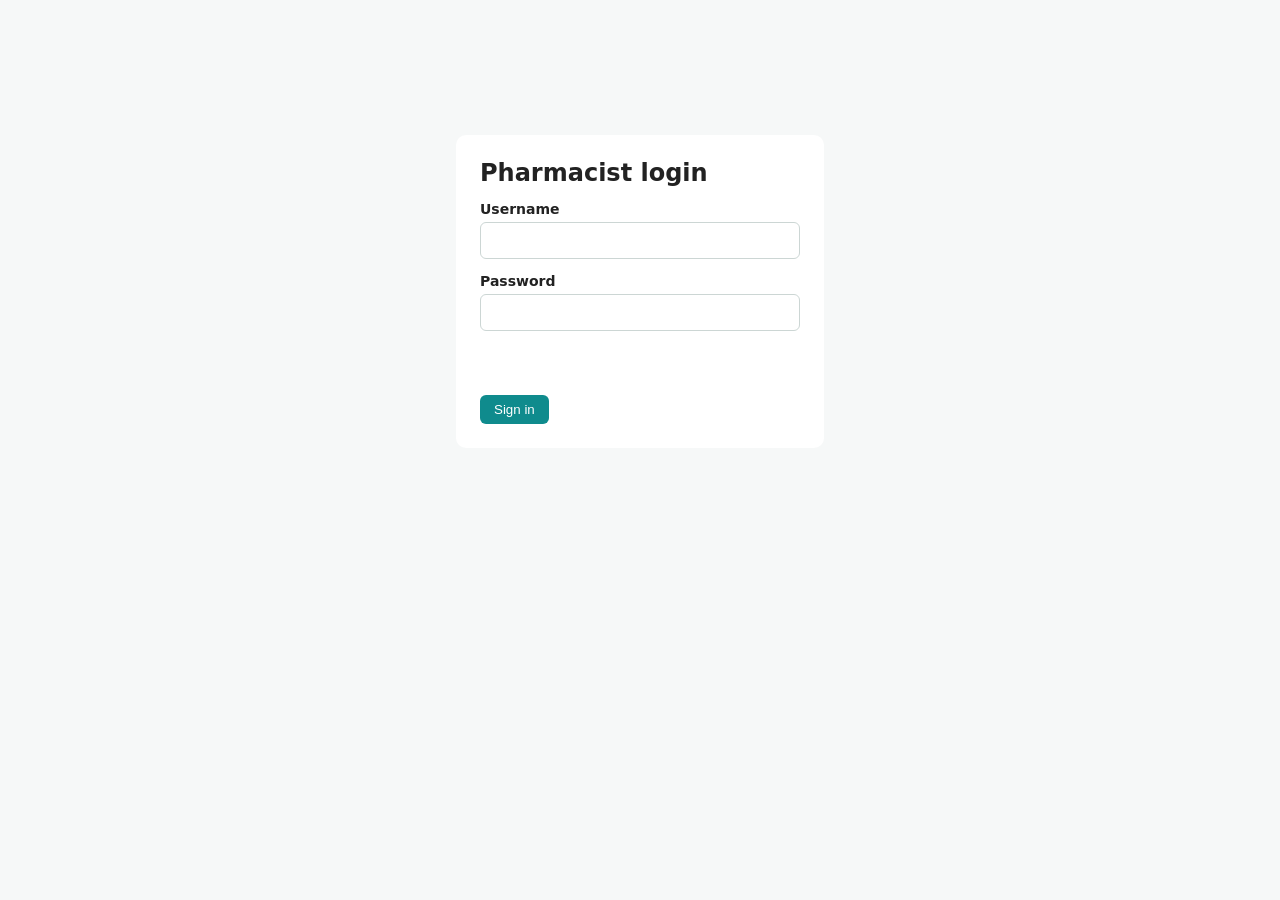
<file: pharmacy/index.html>
<!DOCTYPE html>
<html lang="en">
<head>
<meta charset="UTF-8">
<meta name="viewport" content="width=device-width, initial-scale=1">
<title>Pharmacist Portal</title>
<link rel="stylesheet" href="style.css">
</head>

<body>

<!-- ================= LOGIN ================= -->
<div id="loginPage">
  <h2>Pharmacist login</h2>

  <label>Username</label>
  <input id="username">

  <label>Password</label>
  <input id="password" type="password">

  <p id="loginError"></p>

  <button onclick="login()">Sign in</button>
</div>


<!-- ================= PHARMACIST PORTAL ================= -->
<div id="portal" class="hidden">

  <header>
    <b id="pharmacistName"></b>

    <nav>
      <button id="tab-dashboard" onclick="showTab('dashboard')">Dashboard</button>
      <button id="tab-queue" onclick="showTab('queue')">Prescriptions</button>
      <button id="tab-stock" onclick="showTab('stock')">Medicine stock</button>
      <button id="tab-history" onclick="showTab('history')">History</button>
      <button id="tab-bills" onclick="showTab('bills')">Bills</button>
    </nav>

    <button class="light" onclick="logout()">Sign out</button>
  </header>

  <main>
    <div id="page-dashboard"></div>
    <div id="page-queue" class="hidden"></div>
    <div id="page-stock" class="hidden"></div>
    <div id="page-history" class="hidden"></div>
    <div id="page-bills" class="hidden"></div>
  </main>
</div>


<!-- ================= DISPENSE POPUP ================= -->
<dialog id="dispenseDialog">
  <h2 id="dispenseTitle"></h2>

  <p class="small-note">
    Enter the number of strips to give now. If stock is limited, the remaining quantity stays in the Prescriptions list.
  </p>

  <div id="dispenseItems"></div>

  <button onclick="saveDispense()">Dispense</button>
  <button class="light" onclick="closeDialog('dispenseDialog')">Cancel</button>
</dialog>


<!-- ================= ADD STOCK POPUP ================= -->
<dialog id="stockDialog">
  <h2 id="stockTitle">Add stock</h2>

  <label>Batch number</label>
  <input id="batchNumber" placeholder="e.g. PCM002">

  <label>Number of boxes received</label>
  <input id="boxCount" type="number" min="1">

  <label>Strips in one box</label>
  <input id="stripsPerBox" type="number" min="1">

  <label>Expiry date</label>
  <input id="expiryDate" type="date">

  <p class="small-note">
    Example: 5 boxes × 10 strips = 50 strips.
    A new stock entry creates a new batch.
  </p>

  <button onclick="saveStock()">Save stock</button>
  <button class="light" onclick="closeDialog('stockDialog')">Cancel</button>
</dialog>


<!-- ================= VIEW BATCHES POPUP ================= -->
<dialog id="batchDialog">
  <h2 id="batchTitle"></h2>
  <div id="batchContent"></div>

  <button class="light" onclick="closeDialog('batchDialog')">Close</button>
</dialog>


<script src="js/data.js"></script>
<script src="js/utils.js"></script>
<script src="js/stock.js"></script>
<script src="js/medicines.js"></script>
<script src="js/prescriptions.js"></script>
<script src="js/billing.js"></script>
<script src="js/dashboard.js"></script>
<script src="js/app.js"></script>
</body>
</html>
</file>
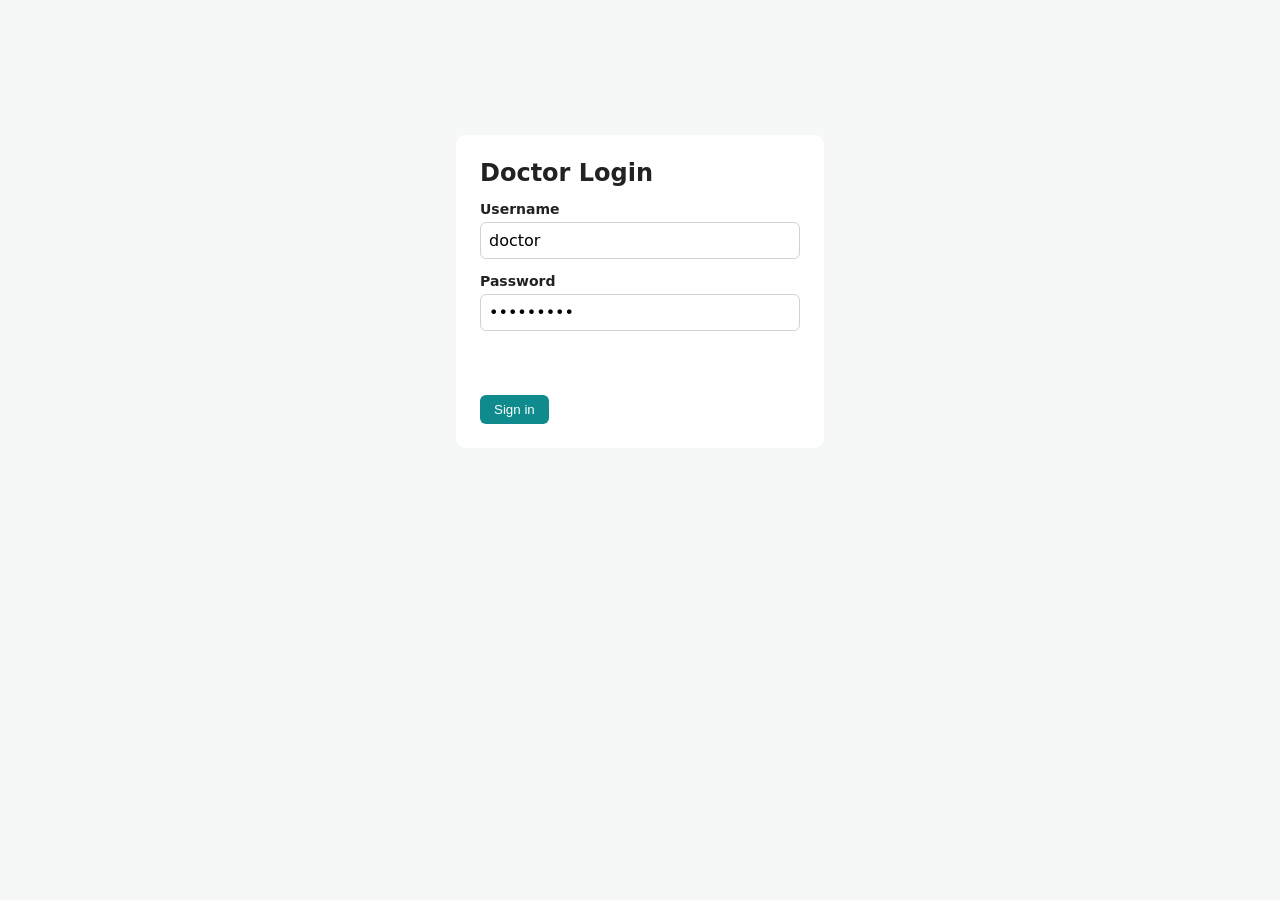
<file: doctor-simple.html>
<!DOCTYPE html>
<html lang="en">
<head>
<meta charset="UTF-8">
<meta name="viewport" content="width=device-width, initial-scale=1">
<title>Doctor Portal</title>

<style>
  /* ---- Basic look ---- */
  body   { margin: 0; font-family: system-ui, sans-serif; background: #f6f8f8; color: #222; }
  h2     { margin: 0 0 12px; }
  button { padding: 7px 14px; border: 0; border-radius: 6px; background: #0f8b8d; color: #fff; cursor: pointer; }
  button.light { background: #e6efee; color: #12313a; }
  input, select, textarea { width: 100%; padding: 8px; margin: 4px 0 12px; border: 1px solid #ccd6d4; border-radius: 6px; font: inherit; box-sizing: border-box; }
  label  { font-weight: bold; font-size: 14px; }
  .hidden { display: none; }

  /* ---- Login card ---- */
  #loginPage { max-width: 320px; margin: 15vh auto; background: #fff; padding: 24px; border-radius: 10px; }
  #loginError { color: #c8413b; min-height: 20px; }

  /* ---- Top bar and tabs ---- */
  header { background: #fff; border-bottom: 1px solid #dde5e3; padding: 12px 20px; display: flex; justify-content: space-between; align-items: center; }
  nav button { background: none; color: #555; padding: 6px 12px; }
  nav button.active { color: #0f8b8d; font-weight: bold; border-bottom: 2px solid #0f8b8d; border-radius: 0; }
  main { max-width: 900px; margin: 24px auto; padding: 0 16px; }

  /* ---- Tables ---- */
  table { width: 100%; background: #fff; border-collapse: collapse; border-radius: 8px; overflow: hidden; }
  th, td { text-align: left; padding: 10px 12px; border-bottom: 1px solid #eef2f1; }
  th { background: #eef3f2; font-size: 13px; color: #667; }
  .empty { background: #fff; padding: 20px; border-radius: 8px; color: #777; }

  /* ---- Popup form ---- */
  dialog { border: 0; border-radius: 10px; padding: 22px; width: min(420px, 92vw); }
  dialog::backdrop { background: rgba(0, 0, 0, 0.4); }
</style>
</head>

<body>

<!-- ================= LOGIN ================= -->
<div id="loginPage">
  <h2>Doctor Login</h2>
  <label>Username</label>
  <input id="username" value="doctor">          <!--Username:-doctor   Password:-doctor123-->
  <label>Password</label>
  <input id="password" type="password" value="doctor123">
  <p id="loginError"></p>
  <button onclick="login()">Sign in</button>
</div>

<!-- ================= PORTAL ================= -->
<div id="portal" class="hidden">
  <header>
    <b id="doctorName"></b>
    <nav>
      <button id="tab-queue"   onclick="showTab('queue')">Appointments</button>
      <button id="tab-history" onclick="showTab('history')">Consultations</button>
      <button id="tab-labs"    onclick="showTab('labs')">Lab results</button>
    </nav>
    <button class="light" onclick="logout()">Sign out</button>
  </header>

  <main>
    <div id="page-queue"></div>
    <div id="page-history" class="hidden"></div>
    <div id="page-labs" class="hidden"></div>
  </main>
</div>

<!-- ================= CONSULTATION POPUP ================= -->
<dialog id="consultDialog">
  <h2 id="consultTitle"></h2>

  <label>Diagnosis</label>
  <input id="diagnosis">

  <label>Notes</label>
  <textarea id="notes" rows="3"></textarea>

  <label>Medicine (optional)</label>
  <select id="medicine"></select>

  <label>Dosage</label>
  <input id="dosage" placeholder="e.g. 1 tablet twice a day for 5 days">

  <label>Lab test (optional)</label>
  <select id="labTest"></select>

  <button onclick="saveConsultation()">Save</button>
  <button class="light" onclick="consultDialog.close()">Cancel</button>
</dialog>


<script>
// =====================================================
// 1. DATABASE  (uses the browser's localStorage)
//    To use your real backend later, only change these functions.
// =====================================================

// Read a whole table, e.g. getTable('patients')
function getTable(name) {
  return JSON.parse(localStorage.getItem('cms_' + name) || '[]');
}

// Save a whole table
function saveTable(name, rows) {
  localStorage.setItem('cms_' + name, JSON.stringify(rows));
}

// Add one row and give it an id
function addRow(name, row) {
  const rows = getTable(name);
  row.id = Date.now() + Math.floor(Math.random() * 1000);
  row.created = new Date().toISOString();
  rows.push(row);
  saveTable(name, rows);
}

// Change fields of one row, e.g. updateRow('appts', 5, { status: 'completed' })
function updateRow(name, id, changes) {
  const rows = getTable(name).map(row => row.id == id ? { ...row, ...changes } : row);
  saveTable(name, rows);
}

// Find one row by id
function findRow(name, id) {
  return getTable(name).find(row => row.id == id) || {};
}


// =====================================================
// 2. SAMPLE DATA  (created once, so you have something to see)
// =====================================================
function createSampleData() {
  if (localStorage.getItem('cms_seeded')) return;

  addRow('users', { name: 'System Admin',   username: 'admin',     password: 'admin123',  role: 'admin' });
  addRow('users', { name: 'Anita Rao',      username: 'reception', password: 'recep123',  role: 'reception' });
  addRow('users', { name: 'Dr. Meera Nair', username: 'doctor',    password: 'doctor123', role: 'doctor' });
  addRow('users', { name: 'Ravi Kumar',     username: 'pharma',    password: 'pharma123', role: 'pharmacist' });
  addRow('users', { name: 'Sneha Pillai',   username: 'lab',       password: 'lab123',    role: 'lab' });

  addRow('patients', { code: 'P-1001', name: 'Arun Menon', age: 34, gender: 'Male',   phone: '9847000001', address: 'Kowdiar' });
  addRow('patients', { code: 'P-1002', name: 'Latha S',    age: 52, gender: 'Female', phone: '9847000002', address: 'Pattom' });

  addRow('meds', { name: 'Paracetamol 500mg', stock: 120, min: 30 });
  addRow('meds', { name: 'Amoxicillin 250mg', stock: 60,  min: 20 });
  addRow('meds', { name: 'Metformin 500mg',   stock: 15,  min: 20 });

  const doctor   = getTable('users').find(u => u.role === 'doctor');
  const patients = getTable('patients');
  addRow('appts', { pid: patients[0].id, did: doctor.id, date: today(), time: '10:00', reason: 'Fever for 3 days',        status: 'checkedin' });
  addRow('appts', { pid: patients[1].id, did: doctor.id, date: today(), time: '10:30', reason: 'Routine diabetes review', status: 'booked' });

  localStorage.setItem('cms_seeded', '1');
}


// =====================================================
// 3. SMALL HELPERS
// =====================================================
const LAB_TESTS = ['Complete blood count', 'Blood sugar (fasting)', 'Lipid profile', 'Urine routine', 'Liver function test'];

let doctor = null;            // the logged-in doctor
let appointmentBeingSeen = null;  // the appointment open in the popup

function today() {
  return new Date().toISOString().slice(0, 10);
}

// Stops text from being treated as HTML (safe to show user-typed text)
function safe(text) {
  const div = document.createElement('div');
  div.textContent = text ?? '';
  return div.innerHTML;
}

function patientName(id) {
  return safe(findRow('patients', id).name || 'Unknown');
}

// Build a table from column titles and rows of cells (each row is a list of HTML strings)
function makeTable(titles, rows, emptyMessage) {
  if (rows.length === 0) return `<div class="empty">${emptyMessage}</div>`;

  const head = titles.map(t => `<th>${t}</th>`).join('');
  const body = rows.map(cells => '<tr>' + cells.map(c => `<td>${c}</td>`).join('') + '</tr>').join('');
  return `<table><tr>${head}</tr>${body}</table>`;
}


// =====================================================
// 4. LOGIN / LOGOUT
// =====================================================
function login() {
  const username = document.getElementById('username').value.trim();
  const password = document.getElementById('password').value;

  const user = getTable('users').find(u =>
    u.role === 'doctor' && u.username === username && u.password === password);

  if (!user) {
    document.getElementById('loginError').textContent = 'Wrong username or password.';
    return;
  }

  localStorage.setItem('cms_session', user.id);
  openPortal(user);
}

function logout() {
  localStorage.removeItem('cms_session');
  location.reload();
}

function openPortal(user) {
  doctor = user;
  document.getElementById('loginPage').classList.add('hidden');
  document.getElementById('portal').classList.remove('hidden');
  document.getElementById('doctorName').textContent = user.name;
  showTab('queue');
}


// =====================================================
// 5. TABS
// =====================================================
function showTab(name) {
  for (const tab of ['queue', 'history', 'labs']) {
    document.getElementById('page-' + tab).classList.toggle('hidden', tab !== name);
    document.getElementById('tab-' + tab).classList.toggle('active', tab === name);
  }

  if (name === 'queue')   drawQueue();
  if (name === 'history') drawHistory();
  if (name === 'labs')    drawLabs();
}


// =====================================================
// 6. THE THREE PAGES
// =====================================================

// Patients waiting to see this doctor
function drawQueue() {
  const waiting = getTable('appts').filter(a =>
    a.did == doctor.id && (a.status === 'booked' || a.status === 'checkedin'));

  const rows = waiting.map(a => [
    safe(a.date) + ' ' + safe(a.time),
    patientName(a.pid),
    safe(a.reason),
    `<button onclick="openConsultation(${a.id})">See patient</button>`
  ]);

  document.getElementById('page-queue').innerHTML =
    '<h2>My queue</h2>' +
    makeTable(['When', 'Patient', 'Reason', ''], rows, 'No patients waiting.');
}

// Past consultations by this doctor
function drawHistory() {
  const done = getTable('consults').filter(c => c.did == doctor.id).reverse();

  const rows = done.map(c => [
    new Date(c.created).toLocaleDateString(),
    patientName(c.pid),
    safe(c.diagnosis),
    safe(c.notes)
  ]);

  document.getElementById('page-history').innerHTML =
    '<h2>Consultations</h2>' +
    makeTable(['Date', 'Patient', 'Diagnosis', 'Notes'], rows, 'No consultations yet.');
}

// Lab tests this doctor ordered
function drawLabs() {
  const orders = getTable('labs').filter(l => l.did == doctor.id).reverse();

  const rows = orders.map(l => [
    patientName(l.pid),
    safe(l.test),
    l.status === 'done' ? safe(l.result) : 'Waiting for result'
  ]);

  document.getElementById('page-labs').innerHTML =
    '<h2>Lab results</h2>' +
    makeTable(['Patient', 'Test', 'Result'], rows, 'You have not ordered any lab tests.');
}


// =====================================================
// 7. CONSULTATION POPUP
// =====================================================

// Open the popup for one appointment
function openConsultation(appointmentId) {
  appointmentBeingSeen = findRow('appts', appointmentId);

  document.getElementById('consultTitle').textContent =
    'Consultation: ' + findRow('patients', appointmentBeingSeen.pid).name;

  // Clear the form
  document.getElementById('diagnosis').value = '';
  document.getElementById('notes').value = '';
  document.getElementById('dosage').value = '';

  // Fill the medicine list
  const medicineOptions = getTable('meds')
    .map(m => `<option value="${m.id}">${safe(m.name)} (${m.stock} in stock)</option>`)
    .join('');
  document.getElementById('medicine').innerHTML = '<option value="">None</option>' + medicineOptions;

  // Fill the lab test list
  const labOptions = LAB_TESTS.map(t => `<option>${t}</option>`).join('');
  document.getElementById('labTest').innerHTML = '<option value="">None</option>' + labOptions;

  document.getElementById('consultDialog').showModal();
}

// Save everything from the popup
function saveConsultation() {
  const diagnosis = document.getElementById('diagnosis').value.trim();
  if (diagnosis === '') {
    alert('Please enter a diagnosis.');
    return;
  }

  const appt = appointmentBeingSeen;

  // 1. Save the consultation itself
  addRow('consults', {
    aid: appt.id,
    pid: appt.pid,
    did: doctor.id,
    diagnosis: diagnosis,
    notes: document.getElementById('notes').value
  });

  // 2. If a medicine was chosen, send a prescription to the pharmacist
  const medicineId = document.getElementById('medicine').value;
  if (medicineId) {
    addRow('rx', {
      pid: appt.pid,
      did: doctor.id,
      status: 'pending',
      items: [{ mid: Number(medicineId), dose: document.getElementById('dosage').value }]
    });
  }

  // 3. If a lab test was chosen, send an order to the lab
  const labTest = document.getElementById('labTest').value;
  if (labTest) {
    addRow('labs', { pid: appt.pid, did: doctor.id, test: labTest, status: 'pending', result: '' });
  }

  // 4. Mark the appointment as finished
  updateRow('appts', appt.id, { status: 'completed' });

  document.getElementById('consultDialog').close();
  drawQueue();
}


// =====================================================
// 8. START
// =====================================================
createSampleData();

// If the doctor is already signed in, skip the login page
const savedUser = findRow('users', localStorage.getItem('cms_session'));
if (savedUser.role === 'doctor') openPortal(savedUser);
</script>
</body>
</html>
</file>
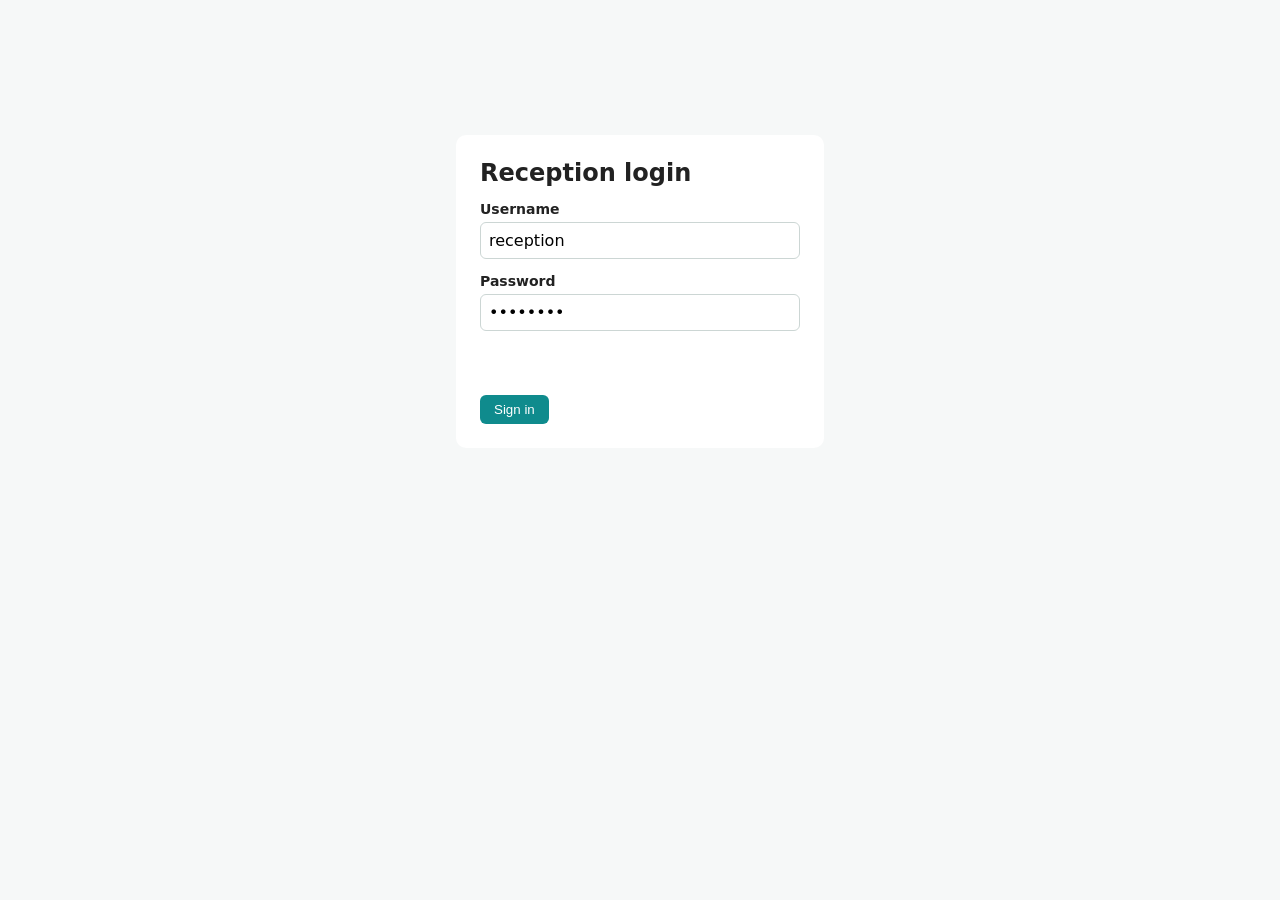
<file: reception.html>
<!DOCTYPE html>
<html lang="en">

<head>
  <meta charset="UTF-8">
  <meta name="viewport" content="width=device-width, initial-scale=1">
  <title>Reception Portal</title>

  <style>
    /* ---- Basic look ---- */
    body {
      margin: 0;
      font-family: system-ui, sans-serif;
      background: #f6f8f8;
      color: #222;
    }

    h2 {
      margin: 0 0 12px;
    }

    button {
      padding: 7px 14px;
      border: 0;
      border-radius: 6px;
      background: #0f8b8d;
      color: #fff;
      cursor: pointer;
    }

    button.light {
      background: #e6efee;
      color: #12313a;
      padding: 4px 9px;
      font-size: 13px;
    }

    button.red {
      background: #fbe5e3;
      color: #c8413b;
      padding: 4px 9px;
      font-size: 13px;
    }

    input,
    select,
    textarea {
      width: 100%;
      padding: 8px;
      margin: 4px 0 12px;
      border: 1px solid #ccd6d4;
      border-radius: 6px;
      font: inherit;
      box-sizing: border-box;
      background: #fff;
    }

    label {
      font-weight: bold;
      font-size: 14px;
    }

    .hidden {
      display: none;
    }

    /* ---- Login card ---- */
    #loginPage {
      max-width: 320px;
      margin: 15vh auto;
      background: #fff;
      padding: 24px;
      border-radius: 10px;
    }

    #loginError,
    .err {
      color: #c8413b;
      min-height: 20px;
    }

    /* ---- Top bar and tabs ---- */
    header {
      background: #fff;
      border-bottom: 1px solid #dde5e3;
      padding: 12px 20px;
      display: flex;
      flex-wrap: wrap;
      gap: 10px;
      justify-content: space-between;
      align-items: center;
    }

    nav {
      display: flex;
      flex-wrap: wrap;
    }

    nav button {
      background: none;
      color: #555;
      padding: 6px 12px;
    }

    nav button.active {
      color: #0f8b8d;
      font-weight: bold;
      border-bottom: 2px solid #0f8b8d;
      border-radius: 0;
    }

    header>button {
      background: #e6efee;
      color: #12313a;
    }

    main {
      max-width: 1100px;
      margin: 24px auto;
      padding: 0 16px;
    }

    /* ---- Tables, cards, toolbar ---- */
    table {
      width: 100%;
      background: #fff;
      border-collapse: collapse;
      border-radius: 8px;
      overflow: hidden;
    }

    th,
    td {
      text-align: left;
      padding: 10px 12px;
      border-bottom: 1px solid #eef2f1;
      white-space: nowrap;
    }

    th {
      background: #eef3f2;
      font-size: 13px;
      color: #667;
    }

    td select {
      width: auto;
      margin: 0;
      padding: 4px;
    }

    .tw {
      overflow-x: auto;
    }

    .empty {
      background: #fff;
      padding: 20px;
      border-radius: 8px;
      color: #777;
    }

    .bar {
      display: flex;
      flex-wrap: wrap;
      gap: 8px;
      align-items: center;
      margin-bottom: 12px;
    }

    .bar input,
    .bar select {
      width: auto;
      flex: 1;
      min-width: 140px;
      max-width: 280px;
      margin: 0;
    }

    .cards {
      display: grid;
      grid-template-columns: repeat(auto-fit, minmax(170px, 1fr));
      gap: 12px;
      margin-bottom: 18px;
    }

    .card {
      background: #fff;
      padding: 14px;
      border-radius: 8px;
      border-left: 4px solid #0f8b8d;
    }

    .card small {
      color: #667;
    }

    .card b {
      display: block;
      font-size: 22px;
      margin-top: 4px;
    }

    .box {
      background: #fff;
      padding: 16px;
      border-radius: 8px;
      margin-bottom: 18px;
    }

    .two {
      display: grid;
      grid-template-columns: 2fr 1fr;
      gap: 18px;
    }

    @media (max-width: 800px) {
      .two {
        grid-template-columns: 1fr;
      }
    }

    .tag {
      padding: 2px 8px;
      border-radius: 10px;
      font-size: 12px;
      background: #eef3f2;
      text-transform: capitalize;
    }

    .tag.checkedin,
    .tag.Paid,
    .tag.completed {
      background: #dff5e3;
      color: #1b7a34;
    }

    .tag.booked,
    .tag.Pending {
      background: #fff3d6;
      color: #8a6100;
    }

    .tag.cancelled,
    .tag.Cancelled {
      background: #fbe5e3;
      color: #c8413b;
    }

    .tag.none {
      background: #eee;
      color: #777;
    }

    .tag.token {
      background: #e0f0ff;
      color: #1a5d99;
      font-weight: bold;
    }

    /* ---- Popup form ---- */
    dialog {
      border: 0;
      border-radius: 10px;
      padding: 22px;
      width: min(560px, 94vw);
      max-height: 90vh;
      overflow: auto;
    }

    dialog::backdrop {
      background: rgba(0, 0, 0, 0.4);
    }

    .toast {
      position: fixed;
      top: 16px;
      right: 16px;
      background: #1b7a34;
      color: #fff;
      padding: 10px 16px;
      border-radius: 6px;
      z-index: 99;
    }

    .toast.bad {
      background: #c8413b;
    }

    /* ---- Receipt ---- */
    .receipt {
      font-family: monospace;
      max-width: 380px;
      margin: auto;
    }

    .receipt h2,
    .c {
      text-align: center;
    }

    .rr {
      display: flex;
      justify-content: space-between;
      gap: 12px;
      padding: 3px 0;
    }

    .big {
      font-size: 17px;
    }

    @media print {
      body * {
        visibility: hidden;
      }

      .receipt,
      .receipt *,
      #printArea,
      #printArea * {
        visibility: visible;
      }

      .receipt,
      #printArea {
        position: absolute;
        left: 0;
        top: 0;
        width: 100%;
      }
    }
  </style>
</head>

<body>

  <!-- ================= LOGIN ================= -->
  <div id="loginPage">
    <h2>Reception login</h2>
    <label>Username</label>
    <input id="username" value="reception">
    <label>Password</label>
    <input id="password" type="password" value="recep123">
    <p id="loginError"></p>
    <button onclick="login()">Sign in</button>
  </div>

  <!-- ================= PORTAL ================= -->
  <div id="portal" class="hidden">
    <header>
      <b id="who"></b>
      <nav id="nav"></nav>
      <button onclick="logout()">Sign out</button>
    </header>
    <main id="page"></main>
  </div>

  <!-- ================= POPUP (forms, patient view, receipt) ================= -->
  <dialog id="dlg">
    <h2 id="dlgTitle"></h2>
    <div id="dlgBody"></div>
    <p id="dlgError" class="err"></p>
    <button id="dlgSave" onclick="submitForm()">Save</button>
    <button class="light" onclick="document.getElementById('dlg').close()">Close</button>
  </dialog>


  <script>
    // =====================================================
    // 1. DATABASE  (uses the browser's localStorage)
    //    Same tables as the Doctor portal: users, patients, appts, consults, rx, labs, meds
    //    New table used here: bills, settings
    // =====================================================
    function getTable(name) { return JSON.parse(localStorage.getItem('cms_' + name) || '[]'); }
    function saveTable(name, rows) { localStorage.setItem('cms_' + name, JSON.stringify(rows)); }

    function addRow(name, row) {
      const rows = getTable(name);
      do { row.id = Date.now() + Math.floor(Math.random() * 1000000); } while (rows.some(r => r.id === row.id));
      row.created = new Date().toISOString();
      rows.push(row);
      saveTable(name, rows);
      return row;
    }
    function updateRow(name, id, changes) {
      saveTable(name, getTable(name).map(row => row.id == id ? { ...row, ...changes } : row));
    }
    function deleteRow(name, id) { saveTable(name, getTable(name).filter(row => row.id != id)); }
    function findRow(name, id) { return getTable(name).find(row => row.id == id) || {}; }


    // =====================================================
    // 2. SAMPLE DATA  (same as the Doctor portal, created only once)
    // =====================================================
    function createSampleData() {
      if (localStorage.getItem('cms_seeded')) return;

      addRow('users', { name: 'System Admin', username: 'admin', password: 'admin123', role: 'admin' });
      addRow('users', { name: 'Anita Rao', username: 'reception', password: 'recep123', role: 'reception' });
      addRow('users', { name: 'Dr. Meera Nair', username: 'doctor', password: 'doctor123', role: 'doctor' });
      addRow('users', { name: 'Ravi Kumar', username: 'pharma', password: 'pharma123', role: 'pharmacist' });
      addRow('users', { name: 'Sneha Pillai', username: 'lab', password: 'lab123', role: 'lab' });

      const doctor = getTable('users').find(u => u.role === 'doctor');
      addRow('patients', { code: 'P-1001', name: 'Arun Menon', age: 34, gender: 'Male', phone: '9847000001', address: 'Kowdiar', did: doctor.id, regDate: today() });
      addRow('patients', { code: 'P-1002', name: 'Latha S', age: 52, gender: 'Female', phone: '9847000002', address: 'Pattom', did: doctor.id, regDate: today() });

      addRow('meds', { name: 'Paracetamol 500mg', stock: 120, min: 30 });
      addRow('meds', { name: 'Amoxicillin 250mg', stock: 60, min: 20 });
      addRow('meds', { name: 'Metformin 500mg', stock: 15, min: 20 });

      const patients = getTable('patients');
      patients.forEach((p, i) => addRow('bills', {
        code: 'REG00' + (i + 1), type: 'registration', pid: p.id, pcode: p.code, pname: p.name,
        amount: 200, method: 'Cash', status: 'Paid', date: today(), time: '09:00'
      }));
      addRow('appts', { pid: patients[0].id, did: doctor.id, date: today(), time: '10:00', reason: 'Fever for 3 days', status: 'checkedin', token: 'T001' });
      addRow('appts', { pid: patients[1].id, did: doctor.id, date: today(), time: '10:30', reason: 'Routine diabetes review', status: 'booked', token: '' });

      localStorage.setItem('cms_seeded', '1');
    }


    // =====================================================
    // 3. SMALL HELPERS
    // =====================================================
    let user = null;        // the logged-in receptionist
    let currentTab = 'dashboard';
    let onSave = null;      // what the popup's Save button does

    const $ = id => document.getElementById(id);
    const val = id => $(id).value.trim();
    const today = () => new Date().toISOString().slice(0, 10);
    const money = n => '₹' + Number(n || 0).toFixed(2);

    // Show a stored 24-hour time (like "14:30") as 12-hour AM/PM (like "2:30 PM")
    const fmtTime = t => {
      if (!t) return '-';
      const [h, m] = String(t).split(':').map(Number);
      return ((h % 12) || 12) + ':' + String(m).padStart(2, '0') + ' ' + (h < 12 ? 'AM' : 'PM');
    };

    const refresh = () => showTab(currentTab);

    function safe(text) {
      return String(text ?? '').replace(/&/g, '&amp;').replace(/</g, '&lt;').replace(/>/g, '&gt;').replace(/"/g, '&quot;');
    }
    const pn = id => findRow('patients', id).name || 'Unknown';
    const patientName = id => safe(pn(id));
    const doctorName = id => safe(findRow('users', id).name || 'Unknown');
    const doctors = () => getTable('users').filter(u => u.role === 'doctor');
    const TAG_LABEL = { checkedin: 'Checked in', none: 'Not billed' };
    const tag = s => `<span class="tag ${safe(s)}">${safe(TAG_LABEL[s] || s)}</span>`;
    const sum = rows => rows.reduce((t, r) => t + r.amount, 0);
    // True when this appointment already has an active (not cancelled) consultation bill
    const regBill = pid => getTable('bills').find(b => b.type === 'registration' && b.pid == pid && b.status !== 'Cancelled');
    const conBill = aid => !!aid && getTable('bills').find(b => b.type === 'consultation' && b.aid == aid && b.status !== 'Cancelled');
    const hasConBill = aid => !!conBill(aid);
    const billTag = b => tag(b ? b.status : 'none');

    function settings() {
      return {
        regFee: 200, consultFee: 300, clinicName: 'MEDCARE CLINIC', clinicPhone: '+91 471 2345678',
        clinicAddress: 'MG Road, Thiruvananthapuram, Kerala', ...(getTable('settings')[0] || {})
      };
    }

    // Next code like P-1003 / REG002 from a list of rows
    function nextCode(rows, prefix, start, pad) {
      const n = rows.reduce((m, r) => Math.max(m, parseInt(String(r.code || '').replace(/\D/g, '')) || 0), start - 1) + 1;
      return prefix + (pad ? String(n).padStart(pad, '0') : n);
    }

    function makeTable(titles, rows, emptyMessage) {
      if (rows.length === 0) return `<div class="empty">${emptyMessage}</div>`;
      const head = titles.map(t => `<th>${t}</th>`).join('');
      const body = rows.map(cells => '<tr>' + cells.map(c => `<td>${c}</td>`).join('') + '</tr>').join('');
      return `<div class="tw"><table><tr>${head}</tr>${body}</table></div>`;
    }

    function toast(message, bad) {
      const t = document.createElement('div');
      t.className = 'toast' + (bad ? ' bad' : '');
      t.textContent = message;
      document.body.appendChild(t);
      setTimeout(() => t.remove(), 3000);
    }

    // One form field. options = list of [value, label] to make a dropdown.
    function field(id, label, value, type, options) {
      let input;
      if (options) input = `<select id="${id}">${value ? '' : '<option value="">Select</option>'}${options.map(o => `<option value="${safe(o[0])}" ${o[0] == value ? 'selected' : ''}>${safe(o[1])}</option>`).join('')}</select>`;
      else if (type === 'textarea') input = `<textarea id="${id}" rows="2">${safe(value)}</textarea>`;
      else input = `<input id="${id}" type="${type || 'text'}" value="${safe(value)}">`;
      return `<label>${label}</label>${input}`;
    }
    const opts = (rows, label) => rows.map(r => [r.id, label(r)]);
    const plain = list => list.map(x => [x, x]);

    // Popup: save() returns an error message, or nothing when it worked
    function openForm(title, html, save) {
      $('dlgTitle').textContent = title;
      $('dlgBody').innerHTML = html;
      $('dlgError').textContent = '';
      onSave = save;
      $('dlgSave').classList.toggle('hidden', !save);
      if (!$('dlg').open) $('dlg').showModal();
    }
    const openInfo = (title, html) => openForm(title, html, null);
    function submitForm() {
      const error = onSave();
      if (error) $('dlgError').textContent = error;
      else $('dlg').close();
    }


    // =====================================================
    // 4. LOGIN / LOGOUT
    // =====================================================
    function login() {
      const found = getTable('users').find(u =>
        u.role === 'reception' && u.username === val('username') && u.password === $('password').value);
      if (!found) { $('loginError').textContent = 'Wrong username or password.'; return; }
      localStorage.setItem('cms_session', found.id);
      openPortal(found);
    }
    function logout() { localStorage.removeItem('cms_session'); location.reload(); }

    const TABS = {
      dashboard: ['Dashboard', drawDashboard], patients: ['Patients', drawPatients], doctors: ['Doctors', drawDoctors],
      appts: ['Appointments', drawAppts], billing: ['Billing', drawBilling], reports: ['Reports', drawReports], settings: ['Settings', drawSettings]
    };

    function openPortal(u) {
      user = u;
      $('loginPage').classList.add('hidden');
      $('portal').classList.remove('hidden');
      $('who').textContent = u.name;
      $('nav').innerHTML = Object.keys(TABS).map(t => `<button id="tab-${t}" onclick="showTab('${t}')">${TABS[t][0]}</button>`).join('');
      showTab('dashboard');
    }
    function showTab(name) {
      currentTab = name;
      for (const t in TABS) $('tab-' + t).classList.toggle('active', t === name);
      TABS[name][1]();
    }


    // =====================================================
    // 5. DASHBOARD
    // =====================================================
    function drawDashboard() {
      const t = today(), ta = getTable('appts').filter(a => a.date === t && a.status !== 'cancelled');
      const paid = getTable('bills').filter(b => b.date === t && b.status === 'Paid');
      const queue = ta.filter(a => a.status === 'checkedin' && a.token).sort((a, b) => a.token.localeCompare(b.token));
      const c = (l, v) => `<div class="card"><small>${l}</small><b>${v}</b></div>`;
      const recent = getTable('patients').slice().reverse().slice(0, 5);

      $('page').innerHTML = `<h2>Dashboard</h2><div class="cards">
    ${c('Total patients', getTable('patients').length)}${c("Today's appointments", ta.length)}${c("Today's tokens", ta.filter(a => a.token).length)}
    ${c('Doctors', doctors().length)}${c('Pending appointments', ta.filter(a => a.status === 'booked' || a.status === 'checkedin').length)}
    ${c('Completed appointments', ta.filter(a => a.status === 'completed').length)}
    ${c("Today's registration revenue", money(sum(paid.filter(b => b.type === 'registration'))))}
    ${c("Today's consultation revenue", money(sum(paid.filter(b => b.type === 'consultation'))))}</div>
    <div class="box"><h2>Quick actions</h2><div class="bar">
      <button onclick="patientForm()">Register patient</button><button onclick="apptForm()">Book appointment</button>
      <button onclick="showTab('appts')">Generate token</button>
      <button onclick="billForm('registration')">Registration bill</button><button onclick="billForm('consultation')">Consultation bill</button></div></div>
    <div class="two"><div><h2>Today's appointments</h2>${makeTable(['Time', 'Patient', 'Doctor', 'Token', 'Status'],
        ta.sort((a, b) => a.time.localeCompare(b.time)).map(a => [fmtTime(a.time), patientName(a.pid), doctorName(a.did), safe(a.token || '-'), tag(a.status)]), 'No appointments today.')}</div>
    <div><div class="cards" style="grid-template-columns:1fr">${c('Current token', queue[0] ? queue[0].token + ' - ' + patientName(queue[0].pid) : '-')}
      ${c('Next token', queue[1] ? queue[1].token + ' - ' + patientName(queue[1].pid) : '-')}${c('Waiting count', queue.length)}</div>
      <h2>Recently registered</h2>${makeTable(['ID', 'Name'], recent.map(p => [safe(p.code), safe(p.name)]), 'No patients yet.')}</div></div>`;
    }


    // =====================================================
    // 6. PATIENTS  (register, search, view, edit, delete, assign doctor)
    // =====================================================
    function drawPatients() {
      $('page').innerHTML = `<h2>Patients</h2><div class="bar"><input id="q" placeholder="Search by ID, name or phone" oninput="drawPatientList()">
    <button onclick="patientForm()">+ Register patient</button></div><div id="list"></div>`;
      drawPatientList();
    }
    function drawPatientList() {
      const q = $('q').value.trim().toLowerCase();
      const rows = getTable('patients').filter(p => [p.code, p.name, p.phone].some(x => String(x || '').toLowerCase().includes(q)))
        .map(p => [safe(p.code), safe(p.name), safe(p.age), safe(p.gender), safe(p.phone), p.did ? doctorName(p.did) : '-',
        `<button class="light" onclick="viewPatient(${p.id})">View</button> <button class="light" onclick="patientForm(${p.id})">Edit</button> <button class="red" onclick="deletePatient(${p.id})">Delete</button>`]);
      $('list').innerHTML = makeTable(['ID', 'Name', 'Age', 'Gender', 'Phone', 'Assigned doctor', ''], rows, 'No patients found.');
    }

    function patientForm(id) {
      const p = id ? findRow('patients', id) : {};
      openForm(id ? 'Edit patient' : 'Register patient',
        field('f_name', 'Full name *', p.name) + field('f_age', 'Age *', p.age, 'number') +
        field('f_gender', 'Gender *', p.gender, '', plain(['Male', 'Female', 'Other'])) + field('f_phone', 'Phone *', p.phone) +
        field('f_email', 'Email', p.email, 'email') + field('f_blood', 'Blood group', p.blood, '', plain(['A+', 'A-', 'B+', 'B-', 'O+', 'O-', 'AB+', 'AB-'])) +
        field('f_emergency', 'Emergency contact', p.emergency) + field('f_did', 'Assigned doctor', p.did, '', opts(doctors(), d => d.name)) +
        field('f_address', 'Address *', p.address, 'textarea'),
        () => {
          const v = {
            name: val('f_name'), age: val('f_age'), gender: val('f_gender'), phone: val('f_phone'), email: val('f_email'),
            blood: val('f_blood'), emergency: val('f_emergency'), did: val('f_did') ? Number(val('f_did')) : '', address: val('f_address')
          };
          if (!v.name) return 'Patient name is required.';
          if (!/^[A-Za-z][A-Za-z .'-]{2,}$/.test(v.name)) return 'Please enter a valid name (letters only, at least 3 characters).';
          if (v.age === '' || !(Number.isInteger(+v.age) && +v.age >= 0 && +v.age <= 120)) return 'Please enter a valid age (0-120).';
          if (!v.gender) return 'Please select a gender.';
          if (!/^\d{10}$/.test(v.phone)) return 'Please enter a valid 10-digit phone number.';
          if (v.email && !/^[^\s@]+@[^\s@]+\.[^\s@]{2,}$/.test(v.email)) return 'Please enter a valid email address.';
          if (v.emergency && !/^\d{10}$/.test(v.emergency)) return 'Emergency contact must be a valid 10-digit number.';
          if (!v.address) return 'Address is required.';
          if (getTable('patients').some(x => x.id != id && x.phone === v.phone && x.name.toLowerCase() === v.name.toLowerCase())) return 'This patient is already registered.';
          if (id && p.did && String(v.did) !== String(p.did) && getTable('appts').some(x => x.pid == id && (x.status === 'booked' || x.status === 'checkedin')))
            return 'The assigned doctor cannot be changed while the patient has an active appointment. Cancel or complete it first.';
          v.age = +v.age;
          if (id) { updateRow('patients', id, v); toast('Patient updated successfully.'); refresh(); return; }
          v.code = nextCode(getTable('patients'), 'P-', 1001); v.regDate = today();
          const added = addRow('patients', v);
          toast('Patient registered successfully.'); refresh();
          setTimeout(() => { if (confirm('Generate the registration bill for ' + v.name + ' now?')) billForm('registration', added.id); }, 0);
        });
    }

    function deletePatient(id) {
      const mine = getTable('appts').filter(a => a.pid == id);
      if (mine.some(a => a.status === 'completed' || a.token))
        return toast('This patient has completed or token-issued appointments and cannot be deleted.', true);
      if (['consults', 'rx', 'labs', 'bills'].some(t => getTable(t).some(r => r.pid == id)))
        return toast('This patient has registration, consultation or medical records and cannot be deleted.', true);
      if (!confirm('Delete this patient and their appointments?')) return;
      getTable('appts').filter(a => a.pid == id).forEach(a => deleteRow('appts', a.id));
      deleteRow('patients', id);
      toast('Patient deleted successfully.'); refresh();
    }

    // Patient profile: details, appointments, tokens and bills (no diagnosis or prescriptions)
    function viewPatient(id) {
      const p = findRow('patients', id);
      const d = (l, v) => `<p><small>${l}</small><br><b>${safe(v || '-')}</b></p>`;
      const appts = getTable('appts').filter(a => a.pid == id), bills = getTable('bills').filter(b => b.pid == id);
      openInfo('Patient: ' + safe(p.name),
        `<div class="bar" style="align-items:flex-start">${d('ID', p.code)}${d('Age / Gender', p.age + ' / ' + p.gender)}${d('Phone', p.phone)}${d('Email', p.email)}${d('Blood group', p.blood)}${d('Emergency contact', p.emergency)}${d('Registered', p.regDate || (p.created || '').slice(0, 10))}${d('Assigned doctor', p.did ? findRow('users', p.did).name : '')}</div>
    ${d('Address', p.address)}
    <h3>Appointments and tokens</h3>${makeTable(['Date', 'Time', 'Doctor', 'Token', 'Status'], appts.map(a => [safe(a.date), fmtTime(a.time), doctorName(a.did), safe(a.token || '-'), tag(a.status)]), 'No appointments.')}
    <h3>Bills</h3>${makeTable(['Bill', 'Type', 'Amount', 'Date', 'Status'], bills.map(b => [safe(b.code), safe(b.type), money(b.amount), safe(b.date), tag(b.status)]), 'No bills.')}
    <p><small>Diagnosis and prescription details are not shown to the receptionist.</small></p>`);
    }


    // =====================================================
    // 7. DOCTORS  (view only)
    // =====================================================
    function drawDoctors() {
      const t = today(), A = getTable('appts').filter(a => a.date === t && a.status !== 'cancelled');
      const rows = doctors().map(d => {
        const mine = A.filter(a => a.did == d.id), waiting = mine.filter(a => a.status === 'checkedin').length;
        return [safe(d.name), mine.length, waiting, money(settings().consultFee), `<span class="tag ${waiting ? 'booked' : 'checkedin'}">${waiting ? 'Busy' : 'Available'}</span>`];
      });
      $('page').innerHTML = '<h2>Doctors</h2>' + makeTable(['Doctor', "Today's appointments", 'Waiting now', 'Consultation fee', 'Status'], rows, 'No doctors found.') +
        '<p><small>Doctor details are managed by the admin. Status is Busy while patients are checked in and waiting.</small></p>';
    }


    // =====================================================
    // 8. APPOINTMENTS + TOKENS
    // =====================================================
    function drawAppts() {
      $('page').innerHTML = `<h2>Appointments and tokens</h2><div class="bar"><input id="q" placeholder="Search patient or doctor" oninput="drawApptList()">
    <input id="qd" type="date" oninput="drawApptList()"><select id="qs" onchange="drawApptList()"><option value="">All status</option>
    ${['booked', 'checkedin', 'completed', 'cancelled'].map(s => `<option>${s}</option>`).join('')}</select>
    <button onclick="apptForm()">+ Book appointment</button></div><div id="list"></div>`;
      drawApptList();
    }
    function drawApptList() {
      const q = $('q').value.trim().toLowerCase(), d = $('qd').value, s = $('qs').value;
      const rows = getTable('appts').filter(a => (!q || (pn(a.pid) + ' ' + (findRow('users', a.did).name || '')).toLowerCase().includes(q)) && (!d || a.date === d) && (!s || a.status === s))
        .sort((a, b) => (b.date + b.time).localeCompare(a.date + a.time))
        .map(a => [safe(a.date) + ' ' + fmtTime(a.time), patientName(a.pid), doctorName(a.did), safe(a.reason),
        a.token ? `<span class="tag token">${safe(a.token)}</span>` : '-', tag(a.status),
        billTag(regBill(a.pid)), a.status === 'completed' ? billTag(conBill(a.id)) : '-',
        (a.status === 'booked' ? `<button class="light" onclick="generateToken(${a.id})">Generate token</button> <button class="light" onclick="apptForm(${a.id})">Edit</button> ` : '') +
        (a.status === 'checkedin' ? `<button class="light" onclick="setAppt(${a.id},'completed')">Complete</button> ` : '') +
        (a.status === 'completed' && !hasConBill(a.id) ? `<button class="light" onclick="billForm('consultation',null,${a.id})">Generate bill</button>` : '') +
        (a.status === 'booked' || a.status === 'checkedin' ? `<button class="red" onclick="cancelAppt(${a.id})">Cancel</button>` : '')]);
      $('list').innerHTML = makeTable(['When', 'Patient', 'Doctor', 'Reason', 'Token', 'Status', 'Reg. bill', 'Consult. bill', ''], rows, 'No appointments found.');
    }

    function apptForm(id) {
      const a = id ? findRow('appts', id) : {};
      openForm(id ? 'Edit appointment' : 'Book appointment',
        field('f_pid', 'Patient *', a.pid, '', opts(getTable('patients'), p => p.code + ' - ' + p.name + (p.did ? '' : ' (no doctor assigned)'))) +
        field('f_did', 'Doctor *', a.did, '', opts(doctors(), d => d.name)) +
        field('f_date', 'Date *', a.date || today(), 'date') + field('f_time', 'Time *', a.time, 'time') + field('f_reason', 'Reason *', a.reason, 'textarea'),
        () => {
          const v = { pid: Number(val('f_pid')), did: Number(val('f_did')), date: val('f_date'), time: val('f_time'), reason: val('f_reason') };
          if (id && a.status !== 'booked') return 'Only booked appointments can be edited.';
          const pt = findRow('patients', v.pid);
          if (!pt.id) return 'Please select a patient.';
          if (!pt.did) return 'Assign a doctor to this patient before booking an appointment.';
          if (findRow('users', v.did).role !== 'doctor') return 'Please select a valid doctor.';
          if (v.did != pt.did) return "The appointment doctor must be the patient's assigned doctor. Change the assigned doctor in the patient record first.";
          if (!v.date) return 'Appointment date is required.';
          if (v.date < today()) return 'Appointment date cannot be in the past.';
          if (!v.time) return 'Appointment time is required.';
          if ((!id || v.date !== a.date || v.time !== a.time) && v.date === today() && v.time < new Date().toTimeString().slice(0, 5)) return 'Appointment time cannot be in the past.';
          if (!v.reason) return 'Reason for visit is required.';
          const same = getTable('appts').filter(x => x.id != id && x.date === v.date && x.time === v.time && (x.status === 'booked' || x.status === 'checkedin'));
          if (same.some(x => x.did === v.did)) return 'Doctor is not available at this time.';
          if (same.some(x => x.pid === v.pid)) return 'This patient already has an appointment at that time.';
          if (id) updateRow('appts', id, v); else addRow('appts', { ...v, status: 'booked', token: '' });
          toast(id ? 'Appointment updated successfully.' : 'Appointment created successfully.'); refresh();
        });
      // Picking a patient fills in that patient's assigned doctor
      $('f_pid').onchange = () => { const p = findRow('patients', Number($('f_pid').value)); if (p.did) $('f_did').value = p.did; };
    }

    // Token generation (also moves the appointment to Checked in). Tokens are T001, T002 ... and restart every day.
    function generateToken(id) {
      const a = findRow('appts', id), p = findRow('patients', a.pid);
      if (!a.id) return toast('Appointment not found.', true);
      if (a.status === 'cancelled') return toast('A token cannot be generated for a cancelled appointment.', true);
      if (a.token) return toast('This appointment already has token ' + a.token + '.', true);
      if (a.status !== 'booked') return toast('A token can only be generated for a booked appointment.', true);
      if (!p.id) return toast('Patient not found.', true);
      if (!p.did) return toast('Assign a doctor to this patient first.', true);
      if (findRow('users', a.did).role !== 'doctor') return toast('This appointment does not have a valid doctor.', true);
      if (a.date !== today()) return toast('A token can only be generated on the appointment date.', true);
      const rb = regBill(p.id);
      if (!rb) return toast('Generate the registration bill for this patient first.', true);
      if (rb.status !== 'Paid') return toast('The registration bill must be marked Paid before a token can be generated.', true);
      // Tokens follow appointment time: an earlier waiting appointment must get its token first
      const earlier = getTable('appts').filter(x => x.id != a.id && x.date === a.date && x.status === 'booked' && !x.token && x.time < a.time)
        .sort((x, y) => x.time.localeCompare(y.time))[0];
      if (earlier) return toast('Generate the token for ' + pn(earlier.pid) + ' (' + fmtTime(earlier.time) + ') first, or cancel that appointment.', true);
      const n = getTable('appts').filter(x => x.date === a.date && x.token).reduce((m, x) => Math.max(m, parseInt(x.token.slice(1)) || 0), 0) + 1;
      const token = 'T' + String(n).padStart(3, '0');
      updateRow('appts', id, { status: 'checkedin', token });
      toast('Token ' + token + ' generated for ' + pn(a.pid) + '.'); refresh();
    }
    function setAppt(id, status) {
      const a = findRow('appts', id);
      const allowed = { completed: ['checkedin'], cancelled: ['booked', 'checkedin'] };
      if (!(allowed[status] || []).includes(a.status)) return toast('This status change is not allowed for a ' + a.status + ' appointment.', true);
      if (status === 'completed' && !a.token) return toast('A token must be generated before the appointment can be completed.', true);
      updateRow('appts', id, { status });
      toast('Appointment marked as ' + status + '.'); refresh();
      if (status === 'completed')
        setTimeout(() => { if (confirm('Appointment completed. Generate the consultation bill now?')) billForm('consultation', null, id); }, 0);
    }
    function cancelAppt(id) { if (confirm('Cancel this appointment?')) { setAppt(id, 'cancelled'); } }


    // =====================================================
    // 9. BILLING  (registration and consultation) + RECEIPT
    // =====================================================
    function drawBilling() {
      $('page').innerHTML = `<h2>Billing</h2><div class="bar"><input id="q" placeholder="Search bill ID or patient" oninput="drawBillList()">
    <input id="qd" type="date" oninput="drawBillList()"><select id="qt" onchange="drawBillList()"><option value="">All types</option><option>registration</option><option>consultation</option></select>
    <select id="qs" onchange="drawBillList()"><option value="">All payment status</option><option>Paid</option><option>Pending</option><option>Cancelled</option></select>
    <button onclick="billForm('registration')">+ Registration bill</button><button onclick="billForm('consultation')">+ Consultation bill</button></div><div id="list"></div>`;
      drawBillList();
    }
    function drawBillList() {
      const q = $('q').value.trim().toLowerCase(), d = $('qd').value, t = $('qt').value, s = $('qs').value;
      const rows = getTable('bills').filter(b => (!q || (b.code + ' ' + pn(b.pid)).toLowerCase().includes(q)) && (!d || b.date === d) && (!t || b.type === t) && (!s || b.status === s))
        .reverse().map(b => [safe(b.code), patientName(b.pid), safe(b.type), b.did ? doctorName(b.did) : '-', money(b.amount), safe(b.date) + ' ' + fmtTime(b.time), safe(b.method),
        `<select onchange="setBillStatus(${b.id},this.value)">${['Paid', 'Pending', 'Cancelled'].map(x => `<option ${x === b.status ? 'selected' : ''}>${x}</option>`).join('')}</select>`,
        `<button class="light" onclick="receipt(${b.id})">View</button> <button class="light" onclick="receipt(${b.id},true)">Print</button>`]);
      $('list').innerHTML = makeTable(['Bill', 'Patient', 'Type', 'Doctor', 'Amount', 'Date', 'Method', 'Payment', ''], rows, 'No bills found.');
    }
    function setBillStatus(id, status) {
      const b = findRow('bills', id);
      if (b.status === status) return;
      if (status !== 'Cancelled') {
        const dup = getTable('bills').some(x => x.id != id && x.status !== 'Cancelled' && x.type === b.type &&
          (b.type === 'registration' ? x.pid == b.pid : (b.aid && x.aid == b.aid)));
        if (dup) { refresh(); return toast('Another active ' + b.type + ' bill already exists for this ' + (b.type === 'registration' ? 'patient' : 'appointment') + '.', true); }
      }
      updateRow('bills', id, { status });
      toast(status === 'Paid' ? 'Payment completed successfully.' : 'Payment status updated.'); refresh();
    }

    function billForm(type, pid, aid) {
      const reg = type === 'registration', s = settings();
      // Consultation bills are only for completed appointments that have not been billed yet
      const billable = getTable('appts').filter(a => a.status === 'completed' && a.token && !hasConBill(a.id));
      if (!reg && !billable.length) return toast('No completed appointments are waiting for a consultation bill.', true);
      openForm(reg ? 'Registration bill' : 'Consultation bill',
        (reg ? field('f_pid', 'Patient *', pid, '', opts(getTable('patients'), p => p.code + ' - ' + p.name))
          : field('f_aid', 'Completed appointment *', aid, '', opts(billable, a => pn(a.pid) + ' - ' + (findRow('users', a.did).name || '') + ' - ' + a.date + ' ' + fmtTime(a.time)))) +
        field('f_amount', (reg ? 'Registration fee' : 'Consultation fee') + ' (₹) *', reg ? s.regFee : s.consultFee, 'number') +
        field('f_method', 'Payment method', 'Cash', '', plain(['Cash', 'UPI', 'Card'])) + field('f_status', 'Payment status', 'Paid', '', plain(['Paid', 'Pending', 'Cancelled'])),
        () => {
          const ap = reg ? {} : findRow('appts', Number(val('f_aid')));
          const p = findRow('patients', reg ? Number(val('f_pid')) : ap.pid), did = reg ? '' : ap.did;
          if (!reg && !ap.id) return 'Please select a completed appointment.';
          if (!reg && ap.status !== 'completed') return 'Consultation bill can only be generated after the appointment is completed.';
          if (!reg && !ap.token) return 'Consultation bill requires the appointment to have a token.';
          if (!reg && hasConBill(ap.id)) return 'A consultation bill already exists for this appointment.';
          if (!p.id) return 'Please select a patient.';
          if (!(+val('f_amount') > 0)) return 'Please enter a valid amount.';
          if (reg && getTable('bills').some(b => b.type === 'registration' && b.pid == p.id && b.status !== 'Cancelled')) return 'A registration bill already exists for this patient.';
          const bill = addRow('bills', {
            code: nextCode(getTable('bills').filter(b => b.type === type), reg ? 'REG' : 'CON', 1, 3), type, pid: p.id, pcode: p.code, pname: p.name, did, aid: reg ? '' : ap.id,
            amount: +val('f_amount'), method: val('f_method'), status: val('f_status'), date: today(), time: new Date().toTimeString().slice(0, 5)
          });
          toast('Bill generated successfully.'); refresh();
          setTimeout(() => receipt(bill.id), 0);
        });
    }

    function receipt(id, print) {
      const b = findRow('bills', id), s = settings(), p = findRow('patients', b.pid), con = b.type === 'consultation';
      const row = (k, v) => `<div class="rr"><span>${k}</span><b>${safe(v)}</b></div>`;
      openInfo('Receipt', `<div class="receipt"><h2>${safe(s.clinicName)}</h2><p class="c">${safe(s.clinicAddress)}<br>Phone: ${safe(s.clinicPhone)}</p><hr>
    ${row('Bill Number:', b.code)}${row('Date:', b.date)}${row('Time:', fmtTime(b.time))}<hr>${row('Patient ID:', p.code)}${row('Patient Name:', p.name)}
    ${con ? row('Doctor:', findRow('users', b.did).name) : ''}<hr>${row('Service:', con ? 'Consultation Fee' : 'Registration Fee')}${row('Amount:', money(b.amount))}
    ${row('Payment Method:', b.method)}${row('Payment Status:', b.status)}<hr><div class="rr big"><span>Total Amount</span><b>${money(b.amount)}</b></div><p class="c">Thank you.</p></div>
    <p><button onclick="window.print()">🖨 Print</button></p>`);
      if (print) setTimeout(() => window.print(), 300);
    }


    // =====================================================
    // 10. REPORTS
    // =====================================================
    let currentReport = null;
    const REPORTS = {
      'Patient registrations': d => [['ID', 'Name', 'Age', 'Gender', 'Phone', 'Registered'], d.P.map(p => [p.code, p.name, p.age, p.gender, p.phone, p.regDate || p.created.slice(0, 10)])],
      'Doctor assignments': d => [['Patient', 'Doctor', 'Registered'], d.P.filter(p => p.did).map(p => [p.name, findRow('users', p.did).name, p.regDate || p.created.slice(0, 10)])],
      'Appointments': d => [['Date', 'Time', 'Patient', 'Doctor', 'Status'], d.A.map(a => [a.date, fmtTime(a.time), pn(a.pid), findRow('users', a.did).name, a.status])],
      'Tokens': d => [['Date', 'Token', 'Patient', 'Doctor', 'Status'], d.A.filter(a => a.token).map(a => [a.date, a.token, pn(a.pid), findRow('users', a.did).name, a.status])],
      'Registration bills': d => [['Bill', 'Patient', 'Amount', 'Date', 'Method', 'Status'], d.B.filter(b => b.type === 'registration').map(b => [b.code, pn(b.pid), b.amount, b.date, b.method, b.status])],
      'Consultation bills': d => [['Bill', 'Patient', 'Doctor', 'Amount', 'Date', 'Method', 'Status'], d.B.filter(b => b.type === 'consultation').map(b => [b.code, pn(b.pid), findRow('users', b.did).name, b.amount, b.date, b.method, b.status])],
      'Daily revenue': d => {
        const m = {}; d.B.filter(b => b.status === 'Paid').forEach(b => { const x = m[b.date] = m[b.date] || [0, 0]; x[b.type === 'registration' ? 0 : 1] += b.amount; });
        return [['Date', 'Registration', 'Consultation', 'Total'], Object.keys(m).sort().map(k => [k, m[k][0], m[k][1], m[k][0] + m[k][1]])];
      }
    };

    function addDays(d, n) { const x = new Date(d + 'T00:00:00Z'); x.setUTCDate(x.getUTCDate() + n); return x.toISOString().slice(0, 10); }
    function reportRange() {
      const v = $('rng').value, t = today();
      if (v === 'today') return [t, t];
      if (v === 'yesterday') return [addDays(t, -1), addDays(t, -1)];
      if (v === 'week') return [addDays(t, -((new Date(t + 'T00:00:00Z').getUTCDay() + 6) % 7)), t];
      if (v === 'month') return [t.slice(0, 8) + '01', t];
      return [val('from') || '0000-00-00', val('to') || '9999-99-99'];
    }

    function drawReports() {
      $('page').innerHTML = `<h2>Reports</h2><div class="bar"><select id="rt" onchange="drawReport()">${Object.keys(REPORTS).map(k => `<option>${k}</option>`).join('')}</select>
    <select id="rng" onchange="$('from').classList.toggle('hidden',this.value!=='custom');$('to').classList.toggle('hidden',this.value!=='custom');drawReport()">
    <option value="today">Today</option><option value="yesterday">Yesterday</option><option value="week">This week</option><option value="month">This month</option><option value="custom">Custom date</option></select>
    <input id="from" type="date" class="hidden" onchange="drawReport()"><input id="to" type="date" class="hidden" onchange="drawReport()">
    <button onclick="window.print()">🖨 Print report</button><button onclick="exportReport()">⬇ Export CSV</button></div><div id="printArea"></div>`;
      drawReport();
    }
    function drawReport() {
      const [f, t] = reportRange(), inR = x => x >= f && x <= t;
      const d = { P: getTable('patients').filter(p => inR(p.regDate || p.created.slice(0, 10))), A: getTable('appts').filter(a => inR(a.date)), B: getTable('bills').filter(b => inR(b.date)) };
      const paid = d.B.filter(b => b.status === 'Paid'), reg = sum(paid.filter(b => b.type === 'registration')), con = sum(paid.filter(b => b.type === 'consultation'));
      const name = $('rt').value, [head, rows] = REPORTS[name](d);
      currentReport = { name, head, rows };
      const c = (l, v) => `<div class="card"><small>${l}</small><b>${v}</b></div>`;
      $('printArea').innerHTML = `<div class="cards">${c('Total patients', d.P.length)}${c('Total appointments', d.A.length)}${c('Total tokens', d.A.filter(a => a.token).length)}
    ${c('Registration revenue', money(reg))}${c('Consultation revenue', money(con))}${c('Total revenue', money(reg + con))}</div>
    <h3>${name}</h3>${makeTable(head, rows.map(r => r.map(safe)), 'No data for this period.')}`;
    }
    function exportReport() {
      if (!currentReport || !currentReport.rows.length) return toast('No data to export.', true);
      const csv = [currentReport.head, ...currentReport.rows].map(r => r.map(c => '"' + String(c).replace(/"/g, '""') + '"').join(',')).join('\n');
      const a = document.createElement('a');
      a.href = URL.createObjectURL(new Blob([csv], { type: 'text/csv' }));
      a.download = 'report_' + currentReport.name.replace(/ /g, '_') + '.csv';
      a.click();
      toast('Report exported successfully.');
    }


    // =====================================================
    // 11. SETTINGS
    // =====================================================
    function drawSettings() {
      const s = settings();
      $('page').innerHTML = `<h2>Settings</h2><div class="box" style="max-width:600px">
    ${field('s_name', 'Receptionist name', user.name)}${field('s_user', 'Username', user.username)}
    ${field('s_clinic', 'Clinic name', s.clinicName)}${field('s_phone', 'Clinic phone', s.clinicPhone)}${field('s_addr', 'Clinic address', s.clinicAddress, 'textarea')}
    ${field('s_reg', 'Registration fee (₹)', s.regFee, 'number')}${field('s_con', 'Default consultation fee (₹)', s.consultFee, 'number')}
    <p id="sErr" class="err"></p><button onclick="saveSettings()">Save settings</button> <button class="light" onclick="logout()">Logout</button></div>`;
    }
    function saveSettings() {
      const v = { name: val('s_name'), username: val('s_user') }, c = { clinicName: val('s_clinic'), clinicPhone: val('s_phone'), clinicAddress: val('s_addr'), regFee: +val('s_reg'), consultFee: +val('s_con') };
      let err = '';
      if (v.name.length < 3) err = 'Receptionist name is required (at least 3 characters).';
      else if (!/^[A-Za-z0-9_]{3,20}$/.test(v.username)) err = 'Username must be 3-20 letters, numbers or underscores.';
      else if (getTable('users').some(u => u.id != user.id && u.username === v.username)) err = 'That username is already taken.';
      else if (!c.clinicName || !c.clinicAddress) err = 'Clinic name and address are required.';
      else if (!/^[0-9+\-\s]{7,15}$/.test(c.clinicPhone)) err = 'Please enter a valid clinic phone number.';
      else if (!(c.regFee >= 0) || !(c.consultFee >= 0) || val('s_reg') === '' || val('s_con') === '') err = 'Please enter valid fee amounts.';
      $('sErr').textContent = err;
      if (err) return;
      updateRow('users', user.id, v); user = { ...user, ...v };
      saveTable('settings', [{ ...(getTable('settings')[0] || { id: 1 }), ...c }]);
      $('who').textContent = v.name;
      toast('Settings saved successfully.');
    }


    // =====================================================
    // 12. START
    // =====================================================
    createSampleData();

    // If the receptionist is already signed in, skip the login page
    const savedUser = findRow('users', localStorage.getItem('cms_session'));
    if (savedUser.role === 'reception') openPortal(savedUser);
  </script>
</body>

</html>
</file>
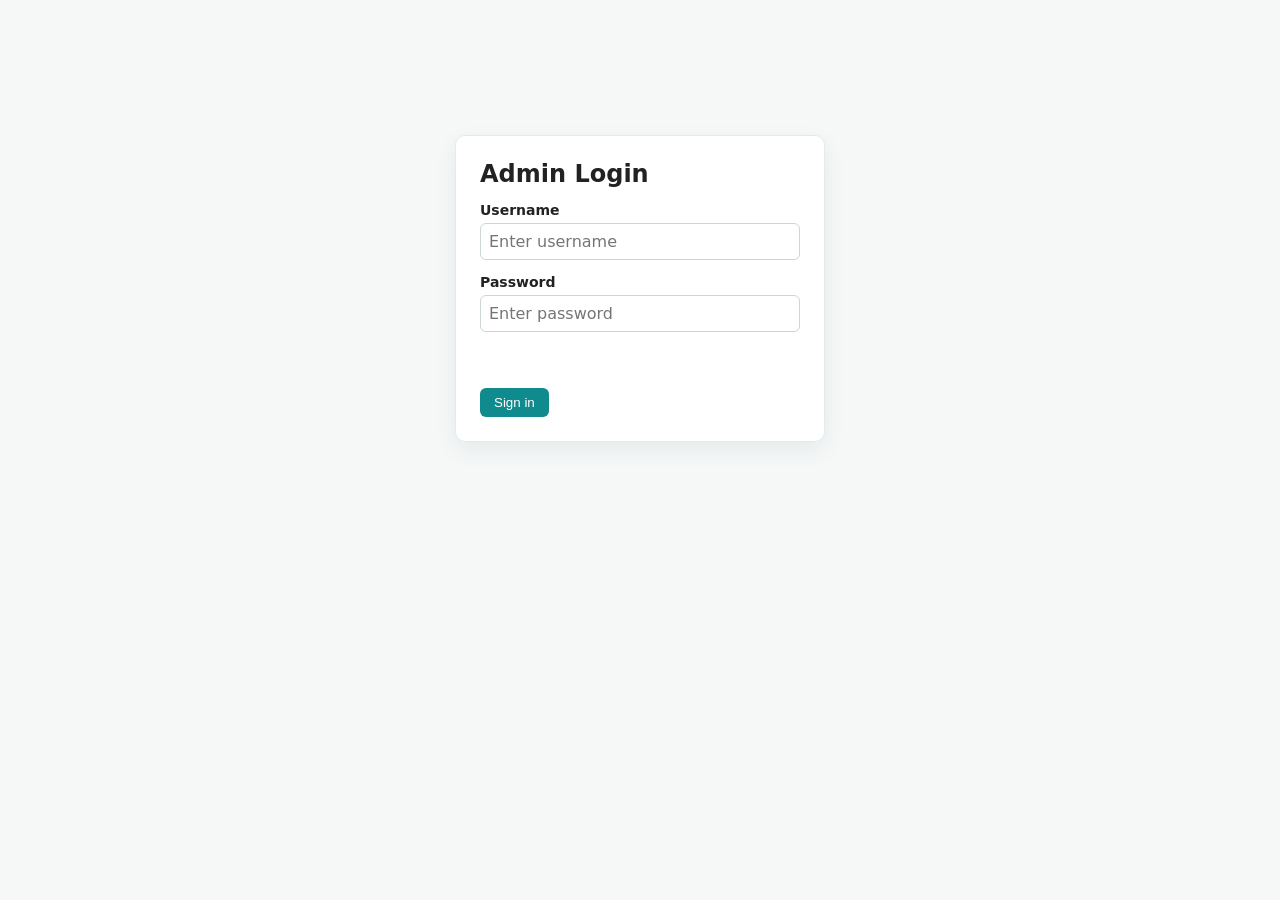
<file: admin/admin.html>
<!DOCTYPE html>
<html lang="en">

<head>
    <meta charset="UTF-8">
    <meta name="viewport" content="width=device-width, initial-scale=1.0">
    <title>Admin Portal</title>
    <link rel="stylesheet" href="admin.css">
</head>

<body>

    <!-- LOGIN PAGE -->
    <div id="loginPage">
        <div id="adminLogin">
            <h2>Admin Login</h2>

            <label>Username</label>
            <input type="text" id="loginUsername" placeholder="Enter username" autocomplete="username">

            <label>Password</label>
            <input type="password" id="loginPassword" placeholder="Enter password" autocomplete="current-password">

            <p id="loginError"></p>

            <button onclick="login()">Sign in</button>
        </div>
    </div>


    <!-- ADMIN PORTAL -->
    <div id="portal" class="hidden">

        <header>

            <b id="adminName">Admin</b>

            <nav>
                <button id="tab-dashboard" onclick="showTab('dashboard')">
                    Dashboard
                </button>

                <button id="tab-staff" onclick="showTab('staff')">
                    Staff
                </button>

                <button id="tab-roles" onclick="showTab('roles')">
                    Roles
                </button>

                <button id="tab-departments" onclick="showTab('departments')">
                    Departments
                </button>

                <button id="tab-medicines" onclick="showTab('medicines')">
                    Medicines
                </button>

                <button id="tab-labs" onclick="showTab('labs')">
                    Lab Tests
                </button>

                <button class="light" onclick="logout()">
                    Logout
                </button>
            </nav>

        </header>


        <main>

            <!-- DASHBOARD -->
            <section id="page-dashboard">

                <h2>Admin Dashboard</h2>

                <div class="dashboard">

                    <div class="dashboard-box">
                        <b id="staffCount">0</b>
                        <span>Total Staff</span>
                    </div>

                    <div class="dashboard-box">
                        <b id="roleCount">0</b>
                        <span>Total Roles</span>
                    </div>

                    <div class="dashboard-box">
                        <b id="departmentCount">0</b>
                        <span>Departments</span>
                    </div>

                    <div class="dashboard-box">
                        <b id="medicineCount">0</b>
                        <span>Medicines</span>
                    </div>

                    <div class="dashboard-box">
                        <b id="labCount">0</b>
                        <span>Lab Tests</span>
                    </div>

                </div>

                <div id="medicineStockAlert" class="stockAlert hidden" aria-live="polite"></div>

            </section>


            <!-- STAFF -->
            <section id="page-staff" class="hidden">

                <h2>Staff Management</h2>

                <button onclick="openStaffForm()">
                    Add Staff
                </button>

                <br><br>

                <table>
                    <thead>
                        <tr>
                            <th>ID</th>
                            <th>Name</th>
                            <th>Username</th>
                            <th>Role</th>
                            <th>Department</th>
                            <th>Phone</th>
                            <th>Status</th>
                            <th>Actions</th>
                        </tr>
                    </thead>

                    <tbody id="staffTable"></tbody>
                </table>

            </section>


            <!-- ROLES -->
            <section id="page-roles" class="hidden">

                <h2>Roles</h2>

                <button onclick="openRoleForm()">
                    Add Role
                </button>

                <br><br>

                <table>
                    <thead>
                        <tr>
                            <th>ID</th>
                            <th>Role Name</th>
                            <th>Status</th>
                            <th>Actions</th>
                        </tr>
                    </thead>

                    <tbody id="roleTable"></tbody>
                </table>

            </section>


            <!-- DEPARTMENTS -->
            <section id="page-departments" class="hidden">

                <h2>Departments</h2>

                <button onclick="addDepartment()">
                    Add Department
                </button>

                <br><br>

                <table>
                    <thead>
                        <tr>
                            <th>ID</th>
                            <th>Department Name</th>
                            <th>Actions</th>
                        </tr>
                    </thead>

                    <tbody id="departmentTable"></tbody>
                </table>

            </section>


            <!-- MEDICINES -->
            <section id="page-medicines" class="hidden">

                <h2>Medicine Master</h2>

                <button onclick="addMedicine()">
                    Add Medicine
                </button>

                <br><br>

                <table>
                    <thead>
                        <tr>
                            <th>ID</th>
                            <th>Medicine Name</th>
                            <th>Manufacturer</th>
                            <th>Stock</th>
                            <th>Price</th>
                            <th>Expiry Date</th>
                            <th>Status</th>
                            <th>Actions</th>
                        </tr>
                    </thead>

                    <tbody id="medicineTable"></tbody>
                </table>

            </section>


            <!-- LAB TESTS -->
            <section id="page-labs" class="hidden">

                <h2>Laboratory Tests</h2>

                <button onclick="addLabTest()">
                    Add Lab Test
                </button>

                <br><br>

                <table>
                    <thead>
                        <tr>
                            <th>ID</th>
                            <th>Department</th>
                            <th>Test Name</th>
                            <th>Normal Values</th>
                            <th>Cost</th>
                            <th>Actions</th>
                        </tr>
                    </thead>

                    <tbody id="labTable"></tbody>
                </table>

            </section>

        </main>

    </div>


    <!-- STAFF FORM -->
    <dialog id="staffDialog">

        <h2 id="staffFormTitle">Add Staff</h2>

        <input type="hidden" id="staffId">

        <label>Full Name</label>
        <input type="text" id="staffName">

        <label>Username</label>
        <input type="text" id="staffUsername">

        <label>Password</label>
        <div class="passwordInput">
            <input type="password" id="staffPassword">
            <button class="light passwordToggle" type="button" id="staffPasswordToggle" onclick="toggleStaffPasswordVisibility()" aria-label="Show password" aria-pressed="false">
                <svg id="staffPasswordEye" viewBox="0 0 24 24" aria-hidden="true">
                    <path d="M2 12s3.6-7 10-7 10 7 10 7-3.6 7-10 7S2 12 2 12Z"></path>
                    <circle cx="12" cy="12" r="3"></circle>
                </svg>
                <svg id="staffPasswordEyeOff" class="hidden" viewBox="0 0 24 24" aria-hidden="true">
                    <path d="m3 3 18 18"></path>
                    <path d="M10.6 10.6a2 2 0 0 0 2.8 2.8"></path>
                    <path d="M9.9 5.2A10.8 10.8 0 0 1 12 5c6.4 0 10 7 10 7a14.7 14.7 0 0 1-3.2 4.2"></path>
                    <path d="M6.2 6.2C3.5 8 2 12 2 12s3.6 7 10 7a10.8 10.8 0 0 0 4-.8"></path>
                </svg>
            </button>
        </div>

        <label>Gender</label>
        <select id="staffGender">
            <option value="">Select Gender</option>
            <option>Male</option>
            <option>Female</option>
            <option>Other</option>
        </select>

        <label>Date of Birth</label>
        <input type="date" id="staffDob">

        <label>Phone</label>
        <input type="text" id="staffPhone">

        <label>Email</label>
        <input type="email" id="staffEmail">

        <label>Role</label>
        <select id="staffRole"></select>

        <div id="departmentField" class="hidden">
            <label>Department</label>
            <select id="staffDepartment"></select>
        </div>

        <div id="doctorFields" class="hidden">

            <label>Specialization</label>
            <input type="text" id="specialization">

            <label>Consultation Fee</label>
            <input type="number" id="consultationFee">

            <label>Qualification</label>
            <input type="text" id="qualification">

            <label>Experience Years</label>
            <input type="number" id="experienceYears">

            <label>License Number</label>
            <input type="text" id="licenseNumber">

        </div>

        <label class="checkboxLabel">
            <input type="checkbox" id="staffActive" checked>
            Active
        </label>

        <br>

        <button onclick="saveStaff()">Save</button>
        <button class="light" onclick="closeStaffForm()">Cancel</button>

    </dialog>


    <!-- ROLE FORM -->
    <dialog id="roleDialog">

        <h2 id="roleFormTitle">Add Role</h2>

        <input type="hidden" id="roleId">

        <label>Role Name</label>
        <input type="text" id="roleName">

        <label class="checkboxLabel">
            <input type="checkbox" id="roleActive" checked>
            Active
        </label>

        <br>

        <button onclick="saveRole()">Save</button>
        <button class="light" onclick="closeRoleForm()">Cancel</button>

    </dialog>


    <!-- DEPARTMENT FORM -->
    <dialog id="departmentDialog">
        <h2>Add Department</h2>

        <label>Department Name</label>
        <input type="text" id="departmentName" autocomplete="off">
        <p id="departmentError" class="formError"></p>

        <button onclick="saveDepartment()">Save</button>
        <button class="light" onclick="closeDepartmentForm()">Cancel</button>
    </dialog>


    <!-- MEDICINE FORM -->
    <dialog id="medicineDialog">
        <h2 id="medicineFormTitle">Add Medicine</h2>

        <input type="hidden" id="medicineId">

        <label>Medicine Name</label>
        <input type="text" id="medicineName" autocomplete="off">

        <label>Manufacturer</label>
        <input type="text" id="medicineManufacturer" autocomplete="off" placeholder="Optional">

        <label>Stock</label>
        <input type="number" id="medicineStock" min="0" step="1">

        <label>Price</label>
        <input type="number" id="medicinePrice" min="0" step="0.01">

        <label>Expiry Date</label>
        <input type="date" id="medicineExpiryDate">

        <label class="checkboxLabel">
            <input type="checkbox" id="medicineIsActive" checked>
            Active
        </label>
        <p id="medicineError" class="formError"></p>

        <button onclick="saveMedicine()">Save</button>
        <button class="light" onclick="closeMedicineForm()">Cancel</button>
    </dialog>


    <!-- LAB TEST FORM -->
    <dialog id="labDialog">
        <h2>Add Lab Test</h2>

        <label>Department</label>
        <select id="labDepartment"></select>

        <label>Test Name</label>
        <input type="text" id="labName" autocomplete="off">

        <label>Normal Values</label>
        <input type="text" id="labNormalValues" autocomplete="off">

        <label>Cost</label>
        <input type="number" id="labCost" min="0" step="0.01">
        <p id="labError" class="formError"></p>

        <button onclick="saveLabTest()">Save</button>
        <button class="light" onclick="closeLabForm()">Cancel</button>
    </dialog>


    <!-- MESSAGE DIALOG -->
    <dialog id="messageDialog">
        <h2 id="messageTitle">Notice</h2>
        <p id="messageText"></p>
        <button onclick="closeMessageDialog()">OK</button>
    </dialog>


    <!-- DELETE CONFIRMATION -->
    <dialog id="deleteDialog">

        <h2 id="deleteTitle">Confirm Delete</h2>

        <p id="deleteMessage">
            Are you sure you want to delete this record?
        </p>

        <button id="deleteActionButton" onclick="confirmDelete()">
            Delete
        </button>

        <button class="light" onclick="closeDeleteDialog()">
            Cancel
        </button>

    </dialog>


    <script src="admin.js"></script>

</body>

</html>
</file>
<file: pharmacy/style.css>
/* ================= BASIC LOOK ================= */
body {
  margin: 0;
  font-family: system-ui, sans-serif;
  background: #f6f8f8;
  color: #222;
}

h2 {
  margin: 0 0 12px;
}

h3 {
  margin-top: 0;
}

button {
  padding: 7px 14px;
  border: 0;
  border-radius: 6px;
  background: #0f8b8d;
  color: #fff;
  cursor: pointer;
}

button.light {
  background: #e6efee;
  color: #12313a;
}

button.small-button {
  padding: 6px 10px;
  margin-right: 4px;
  margin-bottom: 4px;
}

input,
select,
textarea {
  width: 100%;
  padding: 8px;
  margin: 4px 0 12px;
  border: 1px solid #ccd6d4;
  border-radius: 6px;
  font: inherit;
  box-sizing: border-box;
}

label {
  font-weight: bold;
  font-size: 14px;
}

.hidden {
  display: none;
}

/* ================= LOGIN ================= */
#loginPage {
  max-width: 320px;
  margin: 15vh auto;
  background: #fff;
  padding: 24px;
  border-radius: 10px;
}

#loginError {
  color: #c8413b;
  min-height: 20px;
}

/* ================= HEADER ================= */
header {
  background: #fff;
  border-bottom: 1px solid #dde5e3;
  padding: 12px 20px;
  display: flex;
  justify-content: space-between;
  align-items: center;
  gap: 15px;
}

nav {
  display: flex;
  gap: 4px;
  flex-wrap: wrap;
}

nav button {
  background: none;
  color: #555;
  padding: 6px 12px;
}

nav button.active {
  color: #0f8b8d;
  font-weight: bold;
  border-bottom: 2px solid #0f8b8d;
  border-radius: 0;
}

main {
  max-width: 1100px;
  margin: 24px auto;
  padding: 0 16px;
}

/* ================= TABLES ================= */
.table-wrap {
  overflow-x: auto;
}

table {
  width: 100%;
  background: #fff;
  border-collapse: collapse;
  border-radius: 8px;
  overflow: hidden;
}

th,
td {
  text-align: left;
  padding: 10px 12px;
  border-bottom: 1px solid #eef2f1;
}

th {
  background: #eef3f2;
  font-size: 13px;
  color: #667;
}

.empty {
  background: #fff;
  padding: 20px;
  border-radius: 8px;
  color: #777;
}

/* ================= SEARCH ================= */
.search-row {
  display: flex;
  gap: 12px;
  align-items: center;
}

.search-row input {
  flex: 1;
}

/* ================= STATUS ================= */
.status-good {
  color: #16734a;
  font-weight: bold;
}

.status-low {
  color: #c57b00;
  font-weight: bold;
}

.status-out {
  color: #c8413b;
  font-weight: bold;
}

.status-valid {
  color: #16734a;
  font-weight: bold;
}

.status-soon {
  color: #c57b00;
  font-weight: bold;
}

.status-expired {
  color: #c8413b;
  font-weight: bold;
}

.status-none {
  color: #777;
  font-weight: bold;
}

/* ================= DASHBOARD ================= */
.dashboard-cards {
  display: grid;
  grid-template-columns: repeat(4, 1fr);
  gap: 14px;
  margin-bottom: 24px;
}

.card {
  background: #fff;
  border-radius: 8px;
  padding: 18px;
}

.card .number {
  font-size: 28px;
  font-weight: bold;
  margin-top: 8px;
}

.card .label {
  color: #667;
  font-size: 14px;
}

/* ================= POPUPS ================= */
dialog {
  border: 0;
  border-radius: 10px;
  padding: 22px;
  width: min(520px, 92vw);
}

dialog::backdrop {
  background: rgba(0, 0, 0, 0.4);
}

.item {
  background: #f6f8f8;
  padding: 10px 12px;
  border-radius: 6px;
  margin-bottom: 12px;
}

.item p {
  margin: 0 0 4px;
}

.small-note {
  color: #667;
  font-size: 13px;
}

.action-buttons {
  min-width: 190px;
}

.batch-list {
  background: #f6f8f8;
  padding: 10px;
  border-radius: 6px;
  margin-bottom: 10px;
}

@media (max-width: 800px) {
  header {
    flex-wrap: wrap;
  }

  .dashboard-cards {
    grid-template-columns: repeat(2, 1fr);
  }
}

@media (max-width: 500px) {
  .dashboard-cards {
    grid-template-columns: 1fr;
  }

  .search-row {
    display: block;
  }
}

/* ================= ADDED ================= */
h4 {
  margin: 18px 0 8px;
  color: #445;
}

.search-row button {
  white-space: nowrap;
}

#historySearch {
  margin-bottom: 14px;
}
</file>
<file: admin/admin.css>
body {
    margin: 0;
    font-family: system-ui, sans-serif;
    background: #f6f8f8;
    color: #222;
}

h2 {
    margin: 0 0 12px;
}

button {
    padding: 7px 14px;
    border: 0;
    border-radius: 6px;
    background: #0f8b8d;
    color: #fff;
    cursor: pointer;
    transition: background-color 140ms ease, box-shadow 140ms ease;
}

button:hover {
    opacity: 0.9;
    box-shadow: 0 2px 6px rgba(18, 65, 61, 0.14);
}

button:focus-visible,
input:focus-visible,
select:focus-visible {
    outline: 2px solid rgba(15, 139, 141, 0.35);
    outline-offset: 2px;
}

button.light {
    background: #e6efee;
    color: #12313a;
}

input,
select {
    width: 100%;
    padding: 8px;
    margin: 4px 0 12px;
    border: 1px solid #ccd6d4;
    border-radius: 6px;
    font: inherit;
    box-sizing: border-box;
}

.passwordInput {
    position: relative;
}

.passwordInput input {
    padding-right: 64px;
}

button.passwordToggle {
    position: absolute;
    top: 8px;
    right: 6px;
    display: grid;
    place-items: center;
    width: 34px;
    height: 28px;
    padding: 4px;
}

.passwordToggle svg {
    width: 18px;
    height: 18px;
    fill: none;
    stroke: currentColor;
    stroke-width: 1.8;
    stroke-linecap: round;
    stroke-linejoin: round;
}

label {
    font-weight: bold;
    font-size: 14px;
}

.hidden {
    display: none;
}


/* LOGIN */

#loginPage {
    max-width: 320px;
    margin: 15vh auto;
    background: #fff;
    padding: 24px;
    border-radius: 10px;
    border: 1px solid #e3ebe8;
    box-shadow: 0 8px 22px rgba(22, 58, 53, 0.07);
}

#loginError,
.formError {
    color: #c8413b;
    min-height: 20px;
    margin-bottom: 8px;
}


/* HEADER */

header {
    background: #fff;
    border-bottom: 1px solid #dde5e3;
    padding: 12px 20px;

    display: flex;
    justify-content: space-between;
    align-items: center;

    gap: 15px;
    box-shadow: 0 2px 8px rgba(22, 58, 53, 0.04);
}

nav {
    display: flex;
    align-items: center;
    gap: 4px;
}

nav button {
    background: none;
    color: #555;
    padding: 6px 12px;
}

nav button.active {
    color: #0f8b8d;
    font-weight: bold;
    background: #f1f7f5;
    border-bottom: 2px solid #0f8b8d;
    border-radius: 0;
}


/* MAIN */

main {
    max-width: 1100px;
    margin: 24px auto;
    padding: 0 16px;
}


/* DASHBOARD */

.dashboard {
    display: flex;
    gap: 15px;
    flex-wrap: wrap;
}

.dashboard-box {
    background: #fff;
    padding: 20px;
    border-radius: 8px;
    min-width: 140px;
    border: 1px solid #e5ece9;
    border-top: 3px solid #0f8b8d;
    box-shadow: 0 2px 8px rgba(22, 58, 53, 0.04);
    transition: box-shadow 140ms ease, transform 140ms ease;

    display: flex;
    flex-direction: column;
    gap: 8px;
}

.dashboard-box:hover {
    box-shadow: 0 5px 14px rgba(22, 58, 53, 0.09);
    transform: translateY(-2px);
}

.dashboard-box b {
    font-size: 28px;
    color: #0f8b8d;
}

.dashboard-box span {
    color: #667;
}

.stockAlert {
    margin-top: 20px;
    padding: 14px 18px;
    border-left: 4px solid #c8413b;
    background: #fff0ee;
    color: #722d29;
}

.stockAlert strong {
    display: block;
    margin-bottom: 6px;
}

.stockAlert ul {
    margin: 0;
    padding-left: 20px;
}

.stock-low {
    color: #9a6700;
    font-weight: bold;
}

.stock-out {
    color: #c8413b;
    font-weight: bold;
}


/* TABLE */

table {
    width: 100%;
    background: #fff;
    border-collapse: collapse;
    border-radius: 8px;
    overflow: hidden;
}

th,
td {
    text-align: left;
    padding: 10px 12px;
    border-bottom: 1px solid #eef2f1;
}

th {
    background: #eef3f2;
    font-size: 13px;
    color: #667;
}

tbody tr:hover {
    background: #f6faf8;
}

td button {
    margin-right: 5px;
}

.empty {
    background: #fff;
    padding: 20px;
    border-radius: 8px;
    color: #777;
}


/* DIALOG */

dialog {
    border: 0;
    border-radius: 10px;
    padding: 22px;
    width: min(500px, 92vw);
    box-shadow: 0 16px 42px rgba(16, 45, 40, 0.2);
}

dialog::backdrop {
    background: rgba(0, 0, 0, 0.4);
    backdrop-filter: blur(2px);
}


/* CHECKBOX */

.checkboxLabel {
    display: flex;
    align-items: center;
    gap: 8px;
}

.checkboxLabel input {
    width: auto;
    margin: 0;
}


/* DOCTOR FIELDS */

#doctorFields {
    border-top: 1px solid #dde5e3;
    margin-top: 10px;
    padding-top: 15px;
}


/* MOBILE */

@media (max-width: 800px) {

    header {
        flex-direction: column;
        align-items: flex-start;
    }

    nav {
        flex-wrap: wrap;
    }

    table {
        display: block;
        overflow-x: auto;
    }
}
</file>
